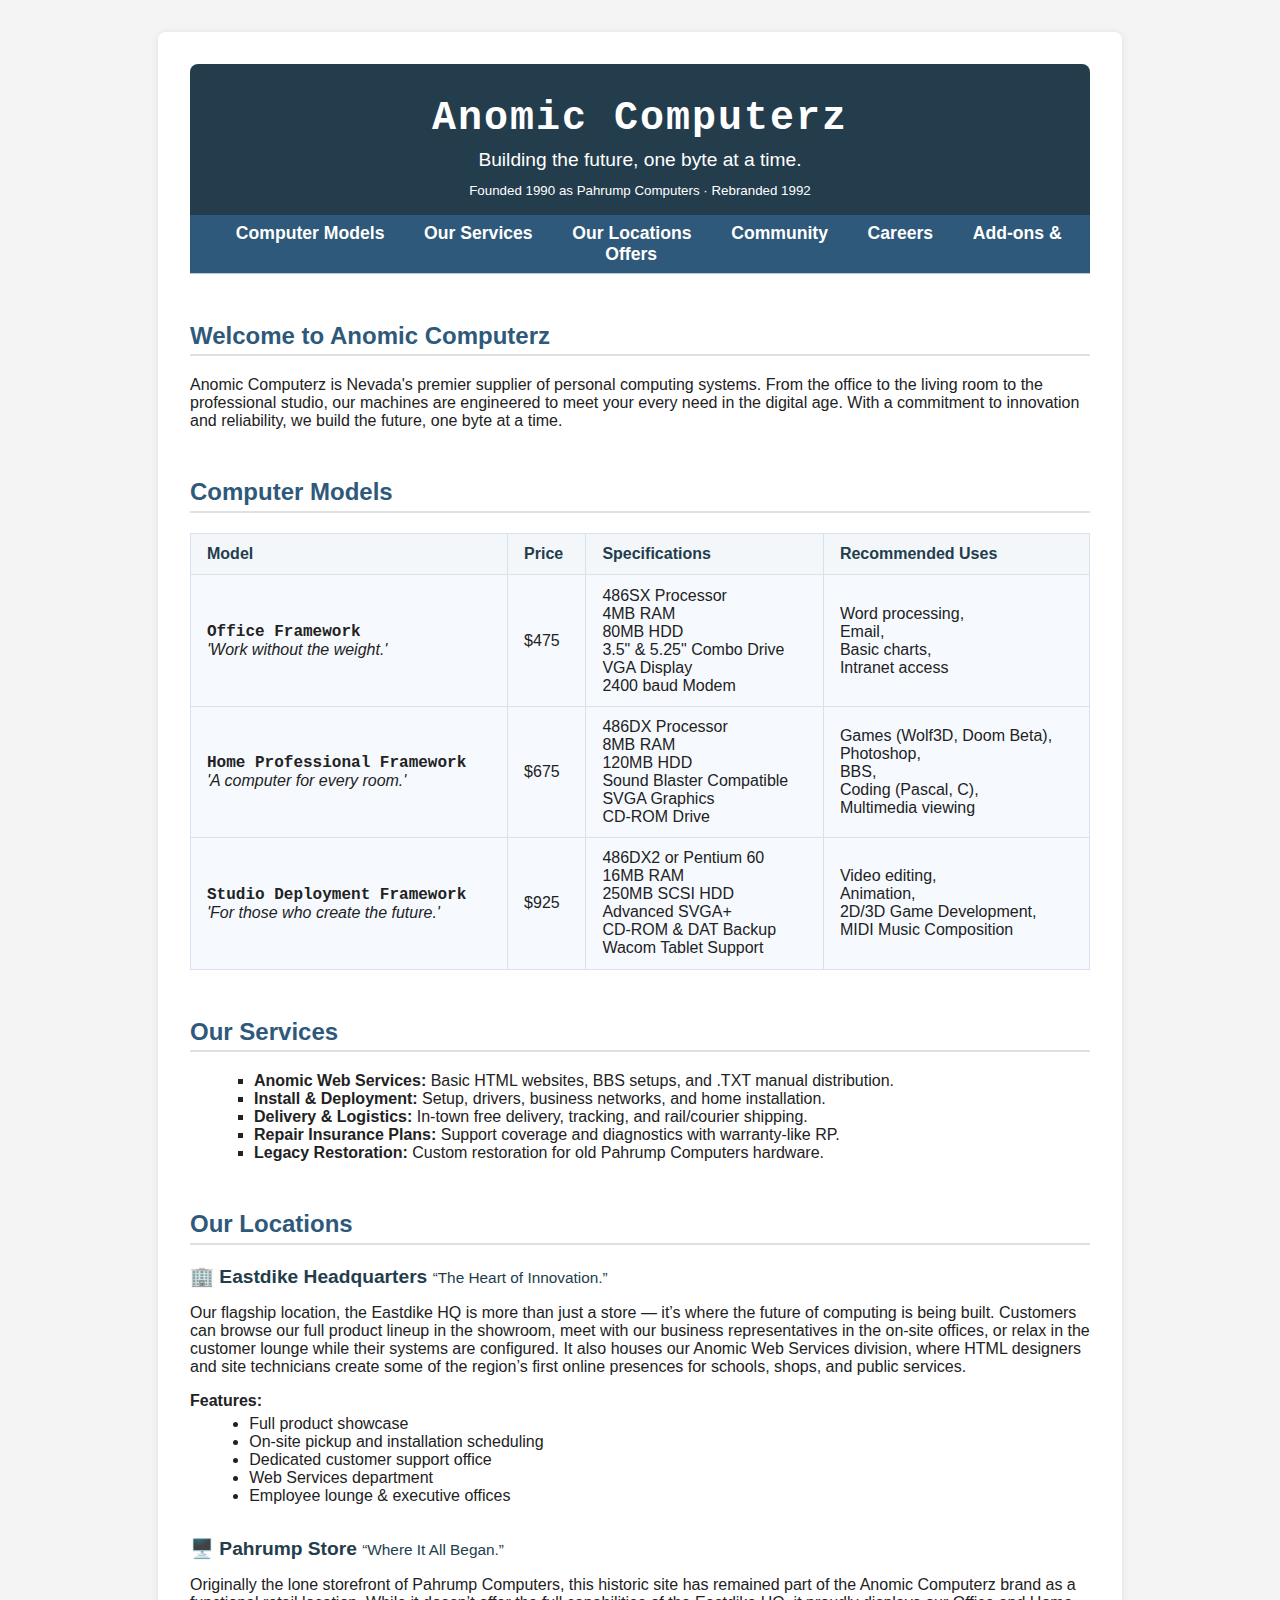
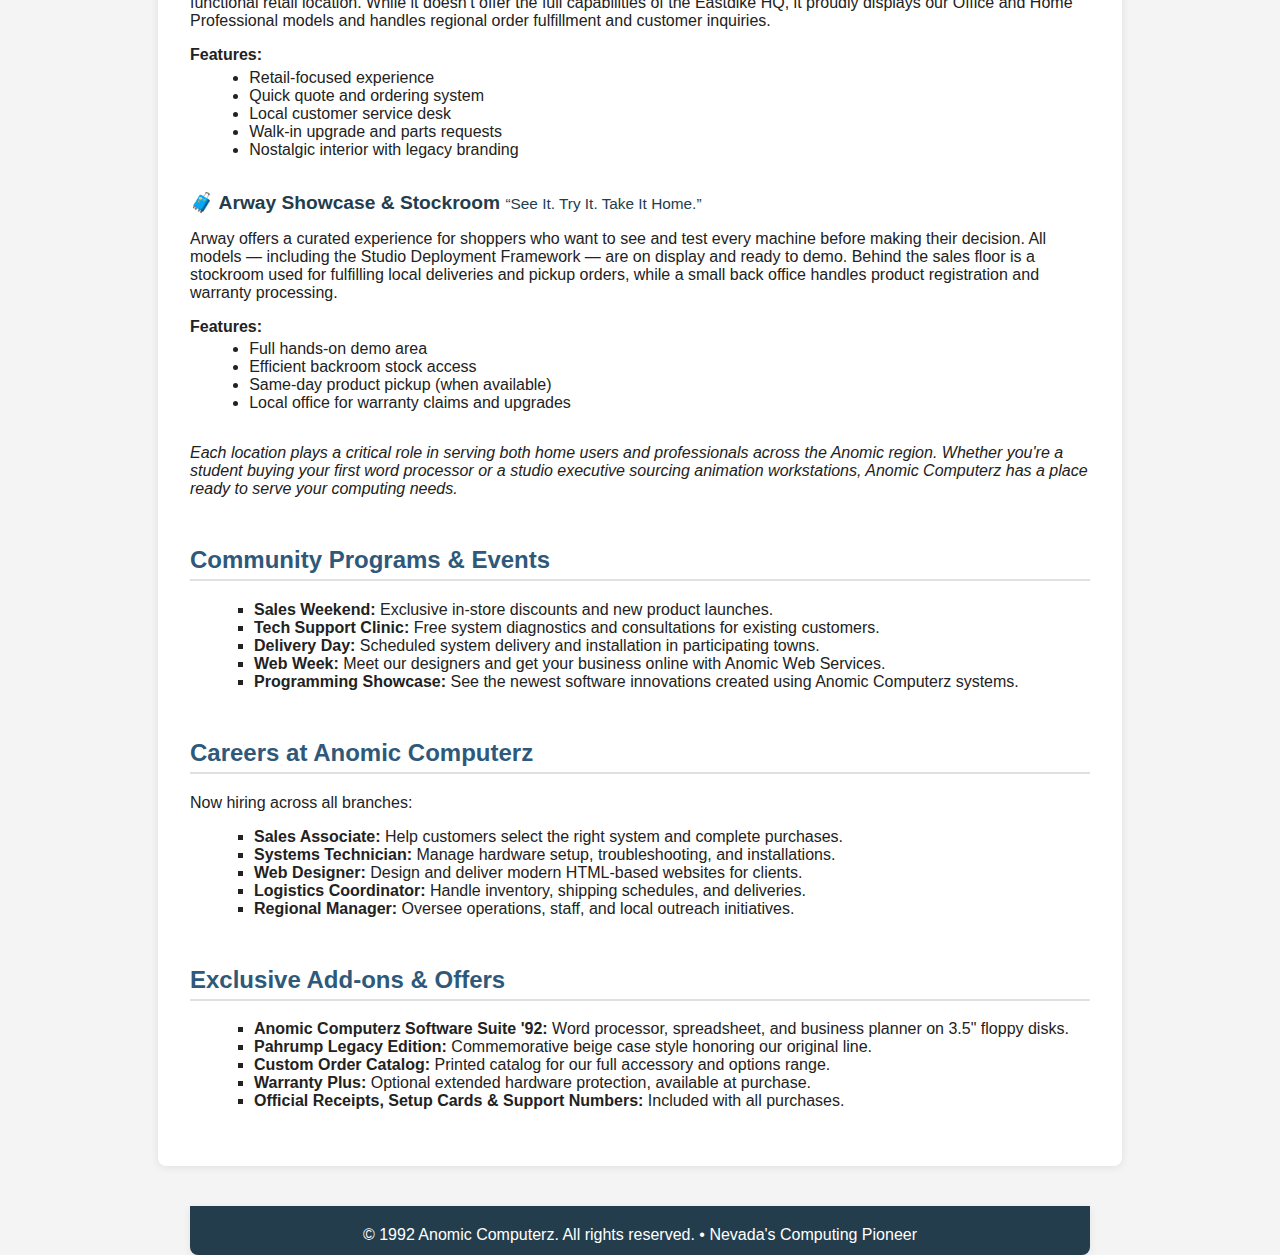
<file: index.html>
<!DOCTYPE html>
<html lang="en">
<head>
  <meta charset="UTF-8">
  <title>Anomic Computerz – Nevada’s Computing Pioneer</title>
  <meta name="viewport" content="width=device-width, initial-scale=1">
  <link rel="stylesheet" href="css/styles.css">
</head>
<body>
  <div>
    <div class="container">
      <header>
        <h1>Anomic Computerz</h1>
        <p>Building the future, one byte at a time.</p>
        <small>Founded 1990 as Pahrump Computers &middot; Rebranded 1992</small>
      </header>
      <nav>
        <a href="#models">Computer Models</a>
        <a href="#services">Our Services</a>
        <a href="#locations">Our Locations</a>
        <a href="#community">Community</a>
        <a href="#careers">Careers</a>
        <a href="#offers">Add-ons & Offers</a>
      </nav>
      <section>
        <h2>Welcome to Anomic Computerz</h2>
        <p>
          Anomic Computerz is Nevada's premier supplier of personal computing systems. From the office to the living room to the professional studio, our machines are engineered to meet your every need in the digital age. With a commitment to innovation and reliability, we build the future, one byte at a time.
        </p>
      </section>
      <section id="models">
        <h2>Computer Models</h2>
        <table>
          <tr>
            <th>Model</th>
            <th>Price</th>
            <th>Specifications</th>
            <th>Recommended Uses</th>
          </tr>
          <tr>
            <td>
              <span class="model-title">Office Framework</span><br>
              <em>'Work without the weight.'</em>
            </td>
            <td>$475</td>
            <td>
              486SX Processor<br>
              4MB RAM<br>
              80MB HDD<br>
              3.5"&nbsp;&amp;&nbsp;5.25" Combo Drive<br>
              VGA Display<br>
              2400 baud Modem
            </td>
            <td>
              Word processing,<br>
              Email,<br>
              Basic charts,<br>
              Intranet access
            </td>
          </tr>
          <tr>
            <td>
              <span class="model-title">Home Professional Framework</span><br>
              <em>'A computer for every room.'</em>
            </td>
            <td>$675</td>
            <td>
              486DX Processor<br>
              8MB RAM<br>
              120MB HDD<br>
              Sound Blaster Compatible<br>
              SVGA Graphics<br>
              CD-ROM Drive
            </td>
            <td>
              Games (Wolf3D, Doom Beta),<br>
              Photoshop,<br>
              BBS,<br>
              Coding (Pascal, C),<br>
              Multimedia viewing
            </td>
          </tr>
          <tr>
            <td>
              <span class="model-title">Studio Deployment Framework</span><br>
              <em>'For those who create the future.'</em>
            </td>
            <td>$925</td>
            <td>
              486DX2 or Pentium 60<br>
              16MB RAM<br>
              250MB SCSI HDD<br>
              Advanced SVGA+<br>
              CD-ROM &amp; DAT Backup<br>
              Wacom Tablet Support
            </td>
            <td>
              Video editing,<br>
              Animation,<br>
              2D/3D Game Development,<br>
              MIDI Music Composition
            </td>
          </tr>
        </table>
      </section>
      <section id="services">
        <h2>Our Services</h2>
        <ul class="offer-list">
          <li><b>Anomic Web Services:</b> Basic HTML websites, BBS setups, and .TXT manual distribution.</li>
          <li><b>Install &amp; Deployment:</b> Setup, drivers, business networks, and home installation.</li>
          <li><b>Delivery &amp; Logistics:</b> In-town free delivery, tracking, and rail/courier shipping.</li>
          <li><b>Repair Insurance Plans:</b> Support coverage and diagnostics with warranty-like RP.</li>
          <li><b>Legacy Restoration:</b> Custom restoration for old Pahrump Computers hardware.</li>
        </ul>
      </section>
      <section id="locations">
        <h2>Our Locations</h2>
        <article class="location-block" id="eastdike-hq">
          <h3>🏢 Eastdike Headquarters <small class="location-quote">“The Heart of Innovation.”</small></h3>
          <p>
            Our flagship location, the Eastdike HQ is more than just a store — it’s where the future of computing is being built. Customers can browse our full product lineup in the showroom, meet with our business representatives in the on-site offices, or relax in the customer lounge while their systems are configured. It also houses our Anomic Web Services division, where HTML designers and site technicians create some of the region’s first online presences for schools, shops, and public services.
          </p>
          <b>Features:</b>
          <ul>
            <li>Full product showcase</li>
            <li>On-site pickup and installation scheduling</li>
            <li>Dedicated customer support office</li>
            <li>Web Services department</li>
            <li>Employee lounge & executive offices</li>
          </ul>
        </article>
        <article class="location-block" id="pahrump-store">
          <h3>🖥️ Pahrump Store <small class="location-quote">“Where It All Began.”</small></h3>
          <p>
            Originally the lone storefront of Pahrump Computers, this historic site has remained part of the Anomic Computerz brand as a functional retail location. While it doesn’t offer the full capabilities of the Eastdike HQ, it proudly displays our Office and Home Professional models and handles regional order fulfillment and customer inquiries.
          </p>
          <b>Features:</b>
          <ul>
            <li>Retail-focused experience</li>
            <li>Quick quote and ordering system</li>
            <li>Local customer service desk</li>
            <li>Walk-in upgrade and parts requests</li>
            <li>Nostalgic interior with legacy branding</li>
          </ul>
        </article>
        <article class="location-block" id="arway-showcase">
          <h3>🧳 Arway Showcase & Stockroom <small class="location-quote">“See It. Try It. Take It Home.”</small></h3>
          <p>
            Arway offers a curated experience for shoppers who want to see and test every machine before making their decision. All models — including the Studio Deployment Framework — are on display and ready to demo. Behind the sales floor is a stockroom used for fulfilling local deliveries and pickup orders, while a small back office handles product registration and warranty processing.
          </p>
          <b>Features:</b>
          <ul>
            <li>Full hands-on demo area</li>
            <li>Efficient backroom stock access</li>
            <li>Same-day product pickup (when available)</li>
            <li>Local office for warranty claims and upgrades</li>
          </ul>
        </article>
        <div id="locations-summary">
          <em>
            Each location plays a critical role in serving both home users and professionals across the Anomic region. Whether you're a student buying your first word processor or a studio executive sourcing animation workstations, Anomic Computerz has a place ready to serve your computing needs.
          </em>
        </div>
      </section>
      <section id="community">
        <h2>Community Programs &amp; Events</h2>
        <ul class="offer-list">
          <li><b>Sales Weekend:</b> Exclusive in-store discounts and new product launches.</li>
          <li><b>Tech Support Clinic:</b> Free system diagnostics and consultations for existing customers.</li>
          <li><b>Delivery Day:</b> Scheduled system delivery and installation in participating towns.</li>
          <li><b>Web Week:</b> Meet our designers and get your business online with Anomic Web Services.</li>
          <li><b>Programming Showcase:</b> See the newest software innovations created using Anomic Computerz systems.</li>
        </ul>
      </section>
      <section id="careers">
        <h2>Careers at Anomic Computerz</h2>
        <p>Now hiring across all branches:</p>
        <ul class="career-list">
          <li><b>Sales Associate:</b> Help customers select the right system and complete purchases.</li>
          <li><b>Systems Technician:</b> Manage hardware setup, troubleshooting, and installations.</li>
          <li><b>Web Designer:</b> Design and deliver modern HTML-based websites for clients.</li>
          <li><b>Logistics Coordinator:</b> Handle inventory, shipping schedules, and deliveries.</li>
          <li><b>Regional Manager:</b> Oversee operations, staff, and local outreach initiatives.</li>
        </ul>
      </section>
      <section id="offers">
        <h2>Exclusive Add-ons &amp; Offers</h2>
        <ul class="offer-list">
          <li><b>Anomic Computerz Software Suite '92:</b> Word processor, spreadsheet, and business planner on 3.5" floppy disks.</li>
          <li><b>Pahrump Legacy Edition:</b> Commemorative beige case style honoring our original line.</li>
          <li><b>Custom Order Catalog:</b> Printed catalog for our full accessory and options range.</li>
          <li><b>Warranty Plus:</b> Optional extended hardware protection, available at purchase.</li>
          <li><b>Official Receipts, Setup Cards &amp; Support Numbers:</b> Included with all purchases.</li>
        </ul>
      </section>
    </div>
    <div class="footer">
      &copy; 1992 Anomic Computerz. All rights reserved. &bull; Nevada's Computing Pioneer
    </div>
  </div>
</body>
</html>
</file>
<file: css/styles.css>
body {
  font-family: 'Segoe UI', Verdana, Arial, sans-serif;
  background-color: #f4f4f4;
  color: #222;
  margin: 0;
  padding: 0;
}
header {
  background: #233d4d;
  color: #fff;
  padding: 2rem 0 1rem 0;
  text-align: center;
  border-radius: 8px 8px 0 0;
}
header h1 {
  font-family: 'Courier New', Courier, monospace;
  margin: 0 0 0.2em 0;
  font-size: 2.5rem;
  letter-spacing: 2px;
}
header p {
  font-size: 1.2rem;
  margin: 0.2em 0 0.5em 0;
}
nav {
  background: #2e597a;
  text-align: center;
  padding: 0.5em 0;
  border-bottom: 1px solid #b7c8db;
}
nav a {
  color: #fff;
  text-decoration: none;
  margin: 0 1em;
  font-weight: bold;
  font-size: 1.1em;
}
nav a:hover {
  text-decoration: underline;
}
.container {
  max-width: 900px;
  margin: 2rem auto;
  background: #fff;
  border-radius: 8px;
  padding: 2em;
  box-shadow: 0 1px 8px rgba(0,0,0,0.09);
}
h2 {
  color: #2e597a;
  border-bottom: 2px solid #e0e0e0;
  padding-bottom: 0.2em;
  margin-top: 2em;
}
h3 {
  margin-bottom: 0.2em;
  font-size: 1.2em;
  color: #233d4d;
}
.location-block {
  margin-bottom: 2em;
}
.location-quote {
  font-weight: normal;
  font-size: 80%;
}
#locations-summary {
  margin-top: 2em;
}
table {
  border-collapse: collapse;
  width: 100%;
  margin-bottom: 2em;
  background: #f6faff;
  border: 1px solid #d7e2ed;
}
th, td {
  border: 1px solid #d7e2ed;
  padding: 0.7em 1em;
  text-align: left;
}
th {
  background: #f3f7fa;
  color: #233d4d;
}
.model-title {
  font-weight: bold;
  font-family: 'Courier New', Courier, monospace;
}
ul {
  margin: 0.3em 0 1.5em 1.2em;
}
.offer-list, .career-list {
  list-style: square;
  margin-left: 1.5em;
}
.footer {
  background: #233d4d;
  color: #fff;
  text-align: center;
  padding: 1.2em 0 0.7em 0;
  font-size: 1em;
  margin: 2.5em auto 0 auto;
  border-radius: 0 0 8px 8px;
  max-width: 900px;
  box-shadow: 0 0 0 0 transparent, 0 2px 8px rgba(0,0,0,0.07);
}
@media (max-width: 1000px) {
  .container, .footer { max-width: 98vw; }
}
@media (max-width: 600px) {
  .container { padding: 1em 0.3em; }
  header h1 { font-size: 1.4em; }
  nav a { font-size: 1em; margin: 0 0.5em; }
  table, th, td { font-size: 0.98em; }
  .footer { font-size: 0.95em; }
}
</file>
